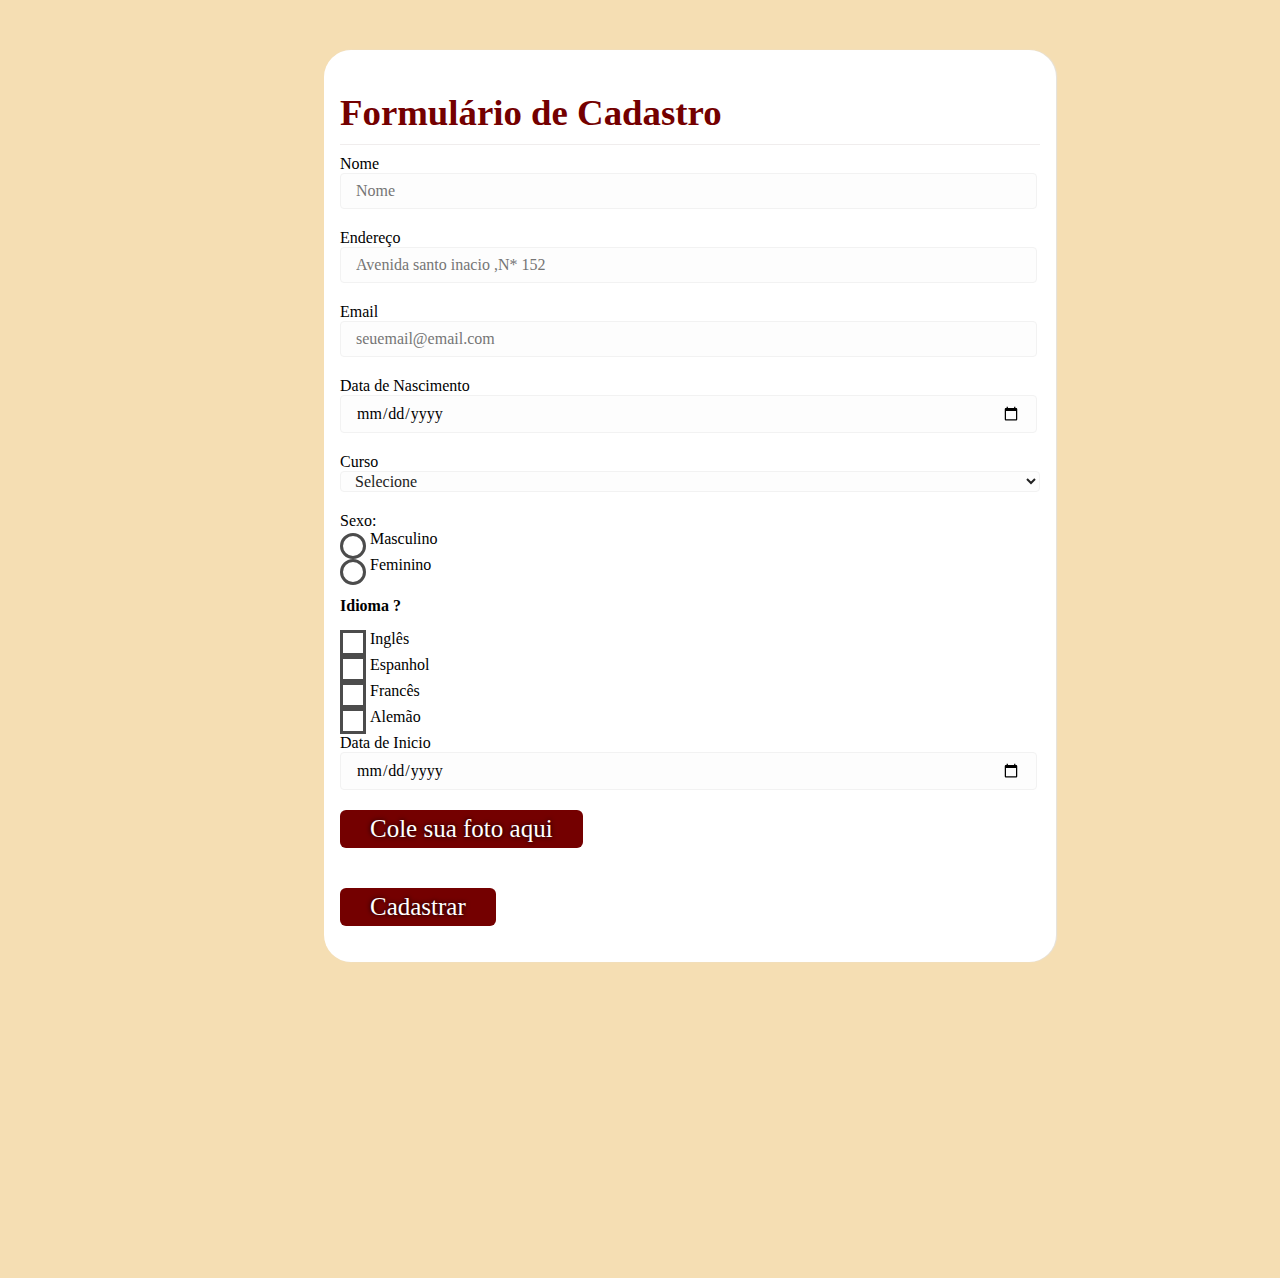
<file: index.html>
<!DOCTYPE html>
<html lang="pt-br">
<head>
  <meta charset="UTF-8">
  <link rel="stylesheet" type="text/css" href="style.css">
  <meta http-equiv="X-UA-Compatible" content="IE=edge">
  <meta name="viewport" content="width=device-width, initial-scale=1.0">
  <title>Document</title>
</head>
  <body>
    <div class="container_form">
      <h1>Formulário de Cadastro</h1>
        <form class="form" action="processa_dados.php" method="POST">               
          <div class="form_grupo">
            <label for="nome" class="form_label">Nome</label>
            <input type="text" name="nome" class="form_input" id="nome" placeholder="Nome" required>
          </div>
          <div class="form_grupo">
            <label for="endereco" class="form_label">Endereço</label>
            <input type="texte" name="endereco" class="form_input" id="endereco" placeholder="Avenida santo inacio ,N* 152" required>
          </div>
          <div class="form_grupo">
            <label for="e-mail" class="form_label">Email</label>
            <input type="email" name="email" class="form_input" id="email" placeholder="seuemail@email.com" required>
          </div>
          <div class="form_grupo">
            <label for="datanascimento" class="form_label">Data de Nascimento</label>
            <input type="date" name="datanascimento" class="form_input" id="datanascimento" placeholder="Data de Nascimento" required>
          </div>        
          <div class="form_grupo">  
            <label for="curso" class="text">Curso</label>
            <select name="curso" class="dropdown" required>                       
              <option selected disabled class="form_select_option" value="">Selecione</option>
              <option value="Solteiro" class="form_select_option">Técnico em Desenvolvimento de Sistemas</option>
              <option value="Casado" class="form_select_option">Ensino Médio</option>
              <option value="Divorciado" class="form_select_option">Curso de curta Graduação</option>                    
              <option value="Viúvo" class="form_select_option">Faculdade</option>                                        
            </select>
          </div>
          <div class="form_grupo ">
            <span class="legenda">Sexo:</span>                    
            <div class="radio-btn">
              <input type="radio" class="form_new_input" id="masculino" name="sexo" value="Masculino" required="required">
              <label for="masculino" class="radio_label form_label"> <span class="radio_new_btn"></span> Masculino</label>
            </div>
            <div class="radio-btn">
              <input type="radio" class="form_new_input" id="feminino" name="sexo" value="Feminino" required="required">
              <label for="feminino" class="radio_label form_label"> <span class="radio_new_btn"></span> Feminino</label>
            </div>
          </div>             
          <div class="form_grupo">
            <span class="Idioma">Idioma ?</span>
            <div class="check-btn">
              <input type="checkbox" class="form_new_input" id="ingles" name="idioma" value="ingles">
              <label for="ingles" class="form_label check_label"> <span class="check_new_btn"></span> Inglês</label>
            </div>
            <div class="check-btn">
              <input type="checkbox" class="form_new_input" id="Espanhol" name="idioma" value="Espanhol">
              <label for="Espanhol" class="form_label check_label"><span class="check_new_btn"></span>Espanhol</label>
            </div>
            <div class="check-btn">
              <input type="checkbox" class="form_new_input" id="frances" name="idioma" value="frances">
              <label for="frances" class="form_label check_label"><span class="check_new_btn"></span> Francês</label>
            </div>
            <div class="check-btn" >
              <input type="checkbox" class="form_new_input" id="alemao" name="idioma" value="alemao">
              <label for="alemao" class="form_label check_label"><span class="check_new_btn"></span> Alemão</label>
            </div>
          </div>
          <div>
            <label for="data_de_inicio" class="form_label">Data de Inicio</label>
            <input type="date" name="datadeinicio" class="form_input" id="datadeinicio" placeholder="Data de Inicio" required>
          </div>  
          <div>
            <label for="foto" class="submit_btn">Cole sua foto aqui</label>
            <input type="file" id="foto" name="foto">
          </div>
          <div class="submit">
            <input type="hidden" name="cadastrar" value="enviar">
            <button type="submit" name="cadastrar" class="submit_btn" >Cadastrar</button>          
          </div>
        </form>
    </div>
  </body>
</html>
</file>
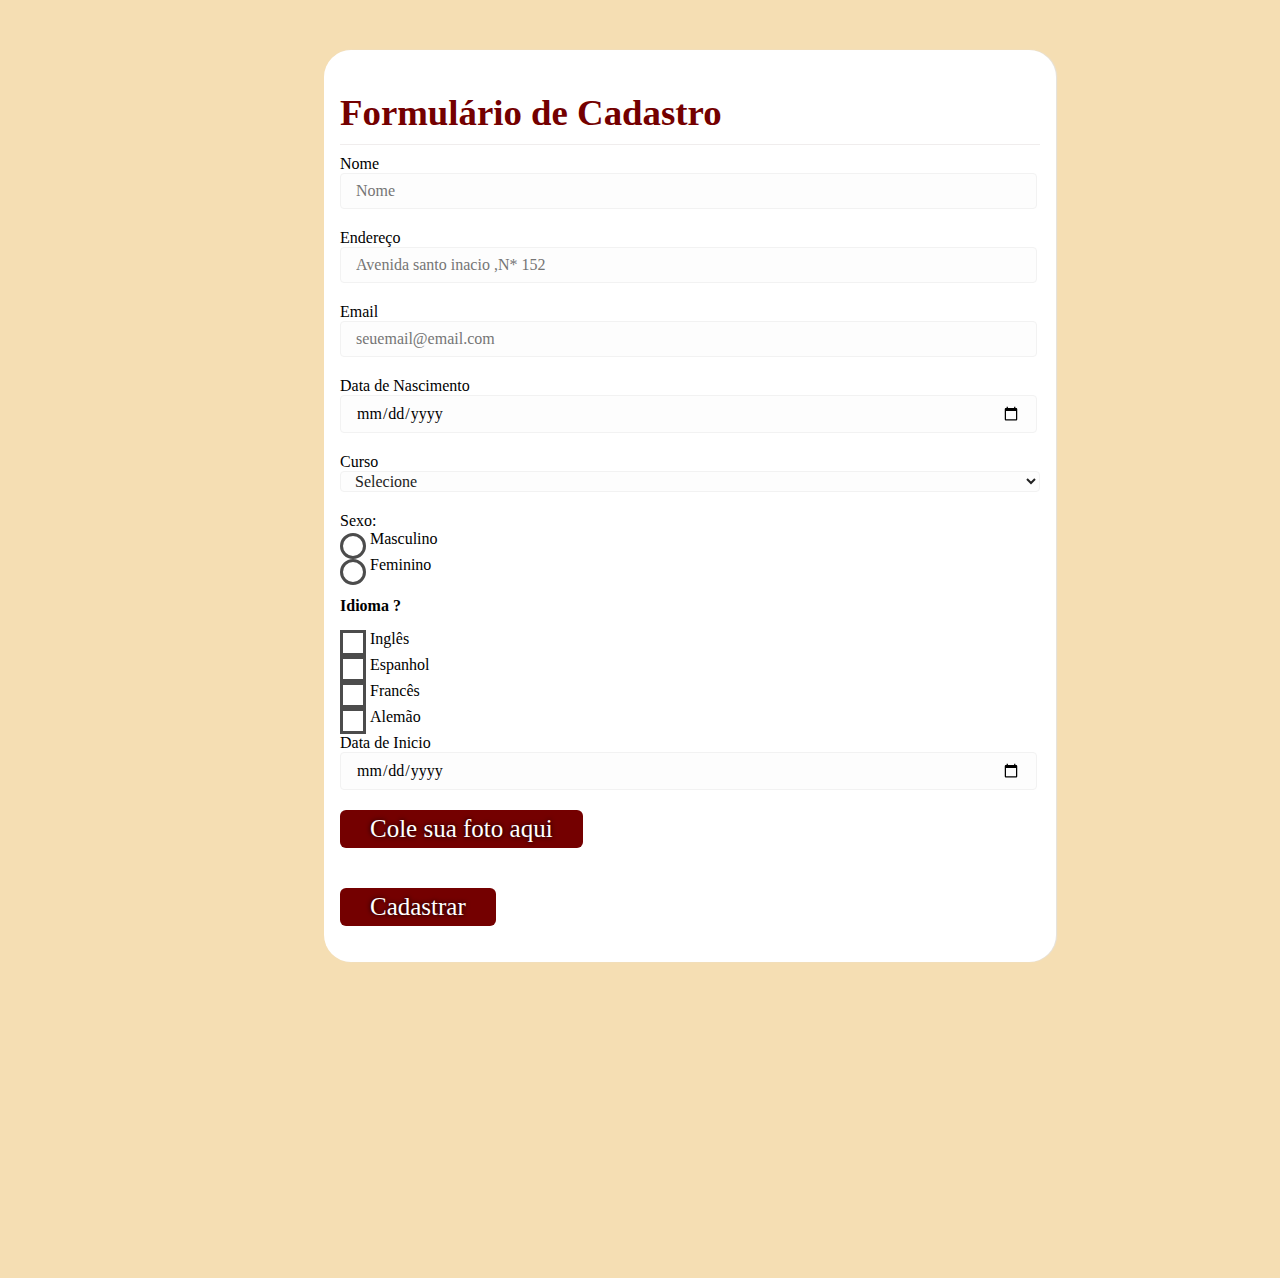
<file: html/index.html>
<!DOCTYPE html>
<html lang="pt-br">
<head>
  <meta charset="UTF-8">
  <link rel="stylesheet" tipe="text/css" href="/css/style.css">
  <meta http-equiv="X-UA-Compatible" content="IE=edge">
  <meta name="viewport" content="width=device-width, initial-scale=1.0">
  <title>Document</title>
</head>
  <body>
    <div class="container_form">
      <h1>Formulário de Cadastro</h1>
        <form class="form" action="/php/Processa_dados.php" method="POST">               
          <div class="form_grupo">
            <label for="nome" class="form_label">Nome</label>
            <input type="text" name="nome" class="form_input" id="nome" placeholder="Nome" required>
          </div>
          <div class="form_grupo">
            <label for="endereco" class="form_label">Endereço</label>
            <input type="texte" name="endereco" class="form_input" id="endereco" placeholder="Avenida santo inacio ,N* 152" required>
          </div>
          <div class="form_grupo">
            <label for="e-mail" class="form_label">Email</label>
            <input type="email" name="email" class="form_input" id="email" placeholder="seuemail@email.com" required>
          </div>
          <div class="form_grupo">
            <label for="datanascimento" class="form_label">Data de Nascimento</label>
            <input type="date" name="datanascimento" class="form_input" id="datanascimento" placeholder="Data de Nascimento" required>
          </div>        
          <div class="form_grupo">  
            <label for="curso" class="text">Curso</label>
            <select name="curso" class="dropdown" required>                       
              <option selected disabled class="form_select_option" value="">Selecione</option>
              <option value="Solteiro" class="form_select_option">Técnico em Desenvolvimento de Sistemas</option>
              <option value="Casado" class="form_select_option">Ensino Médio</option>
              <option value="Divorciado" class="form_select_option">Curso de curta Graduação</option>                    
              <option value="Viúvo" class="form_select_option">Faculdade</option>                                        
            </select>
          </div>
          <div class="form_grupo ">
            <span class="legenda">Sexo:</span>                    
            <div class="radio-btn">
              <input type="radio" class="form_new_input" id="masculino" name="sexo" value="Masculino" required="required">
              <label for="masculino" class="radio_label form_label"> <span class="radio_new_btn"></span> Masculino</label>
            </div>
            <div class="radio-btn">
              <input type="radio" class="form_new_input" id="feminino" name="sexo" value="Feminino" required="required">
              <label for="feminino" class="radio_label form_label"> <span class="radio_new_btn"></span> Feminino</label>
            </div>
          </div>             
          <div class="form_grupo">
            <span class="Idioma">Idioma ?</span>
            <div class="check-btn">
              <input type="checkbox" class="form_new_input" id="ingles" name="ingles" value="ingles">
              <label for="ingles" class="form_label check_label"> <span class="check_new_btn"></span> Inglês</label>
            </div>
            <div class="check-btn">
              <input type="checkbox" class="form_new_input" id="Espanhol" name="espanhol" value="Espanhol">
              <label for="Espanhol" class="form_label check_label"><span class="check_new_btn"></span>Espanhol</label>
            </div>
            <div class="check-btn">
              <input type="checkbox" class="form_new_input" id="frances" name="frances" value="frances">
              <label for="frances" class="form_label check_label"><span class="check_new_btn"></span> Francês</label>
            </div>
            <div class="check-btn" >
              <input type="checkbox" class="form_new_input" id="alemao" name="alemao" value="alemao">
              <label for="alemao" class="form_label check_label"><span class="check_new_btn"></span> Alemão</label>
            </div>
          </div>
          <div>
            <label for="data_de_inicio" class="form_label">Data de Inicio</label>
            <input type="date" name="data_de_inicio" class="form_input" id="data_de_inicio" placeholder="Data de Inicio" required>
          </div>  
          <div>
            <label for="foto" class="submit_btn">Cole sua foto aqui</label>
            <input type="file" id="foto" name="foto">
          </div>
          <div class="submit">
            <input type="hidden" name="Cadastrar" value="enviar">
            <button type="submit" name="cadastrar" class="submit_btn" >Cadastrar</button>          
          </div>
        </form>
    </div>
  </body>
</html>
</file>
<file: style.css>
body{
  background-color:wheat;
}
.container_form {
  width: 700px;
  margin-top:50px;
  margin-left: 25%;
  margin-bottom: 25%;  
  display: flex;
  flex-direction: column;
  background:#ffffff; 
  box-shadow: 1px 0px 1.2px 0px #e3e3e3; 
  border-radius:27px; 
  padding:1em;
}
.container_form h1 {
  
  font-family:'open_sansregular';
  font-size: 2.3em;
  color: #740000;
  border-bottom: 1px #f0eded solid;
  margin-bottom: 10px;
  padding-bottom: 10px;
}
.form_grupo {
  width: 90%;
  margin: 0 auto;
  margin-bottom: 30px;
  position: relative;
}
.form_grupo .Idioma{ 
  width: 100%;
  float: left;
  margin-top: 15px;
  margin-bottom: 15px;
  font-weight: bold;
}
/* SUBMIT */
.submit { width:100%; float:left; }
.submit_btn {
  float: left;
  display: block;
  padding: 5px 30px;
  border: none;
  outline: none;
  background-color: #740000;
  color: #fff;
  text-shadow: 0 0 5px rgb(0, 0, 0);
  font-family: inherit;
  font-size: 25px;
  font-family:'open_sansregular';
  border-radius: 6px;
  margin: 20px auto;
  cursor: pointer;
  transition: all 0.3s;
}
.submit_btn:hover {
  background-color: #444444;
  transform: scale(1.03);
}
.dropdown {
  display: block;
  margin: 0 auto;
  font-size: 16px;
  font-family: inherit;
  color: #222222;
  border-radius: 4px;
  border: 1px #f2f2f2 solid;
  background: #fdfdfd;
  outline: none;
  padding-left: 10px;
  width: 100%;
}
.form_new_input {
  display: none;
}
.radio_label,
.check_label {
  float: left;
  width: 100%;
  padding-left: 30px;
  cursor: pointer;
  margin-bottom: 8px;
}
.radio_new_btn {
  position: absolute;
  left: 0;
  transform: translateY(3px);
  height: 20px;
  width: 20px;
  border-radius: 50%;
  border: 0.2em solid #4c4c4c;
}
.radio_new_btn::after {
  content: "";
  position: absolute;
  left: 50%;
  top: 50%;
  transform: translate(-50%, -50%);
  width: 8px;
  height: 8px;
  border-radius: 50%;
  background-color: #740000;
  visibility: hidden;
}
.check_new_btn {
  position: absolute;
  left: 0;
  height: 20px;
  width: 20px;
  border: 0.2em solid #4c4c4c;
}
.check_new_btn::after {
  content: "";
  height: 8px;
  width: 8px;
  position: absolute;
  top: 50%;
  left: 50%;
  transform: translate(-50%, -50%);
  background-color: #740000;
  visibility: hidden;
}
.form_new_input:checked ~ .radio_label .radio_new_btn::after,
.form_new_input:checked ~ .check_label .check_new_btn::after {

  visibility: visible;
}
.form_new_input:checked ~ .radio_label,
.form_new_input:checked ~ .check_label {
  color: #740000;
}
.form_grupo {
  width: 100%;
  margin-bottom: 20px;
  position: relative;
}
.form_input {
  font-size: 16px;
  font-family: inherit;
  padding: 8px 15px;
  border-radius: 4px;
  border: 1px #f2f2f2 solid;
  background: #fdfdfd;
  outline: none;
  width: 95%;
  transition: all 0.3s;
}
.form_message,
.form_message .message_input {
  width: 98%;
  float:left;
}
.form_message_label {
  width: 100%;
  float: left;
  margin-top: 15px;
  margin-bottom: 15px;
  font-weight: bold;
  
}
input[type="file"]{
  display: none;
}
.foto{
  display: flex;
  margin-top: 20px;
  width: 100px;
  height: 100px;
  background-color: #740000;
}
</file>
<file: css/style.css>
body{
  background-color:wheat;
}
.container_form {
  width: 700px;
  margin-top:50px;
  margin-left: 25%;
  margin-bottom: 25%;  
  display: flex;
  flex-direction: column;
  background:#ffffff; 
  box-shadow: 1px 0px 1.2px 0px #e3e3e3; 
  border-radius:27px; 
  padding:1em;
}
.container_form h1 {
  
  font-family:'open_sansregular';
  font-size: 2.3em;
  color: #740000;
  border-bottom: 1px #f0eded solid;
  margin-bottom: 10px;
  padding-bottom: 10px;
}
.form_grupo {
  width: 90%;
  margin: 0 auto;
  margin-bottom: 30px;
  position: relative;
}
.form_grupo .Idioma{ 
  width: 100%;
  float: left;
  margin-top: 15px;
  margin-bottom: 15px;
  font-weight: bold;
}
/* SUBMIT */
.submit { width:100%; float:left; }
.submit_btn {
  float: left;
  display: block;
  padding: 5px 30px;
  border: none;
  outline: none;
  background-color: #740000;
  color: #fff;
  text-shadow: 0 0 5px rgb(0, 0, 0);
  font-family: inherit;
  font-size: 25px;
  font-family:'open_sansregular';
  border-radius: 6px;
  margin: 20px auto;
  cursor: pointer;
  transition: all 0.3s;
}
.submit_btn:hover {
  background-color: #444444;
  transform: scale(1.03);
}
.dropdown {
  display: block;
  margin: 0 auto;
  font-size: 16px;
  font-family: inherit;
  color: #222222;
  border-radius: 4px;
  border: 1px #f2f2f2 solid;
  background: #fdfdfd;
  outline: none;
  padding-left: 10px;
  width: 100%;
}
.form_new_input {
  display: none;
}
.radio_label,
.check_label {
  float: left;
  width: 100%;
  padding-left: 30px;
  cursor: pointer;
  margin-bottom: 8px;
}
.radio_new_btn {
  position: absolute;
  left: 0;
  transform: translateY(3px);
  height: 20px;
  width: 20px;
  border-radius: 50%;
  border: 0.2em solid #4c4c4c;
}
.radio_new_btn::after {
  content: "";
  position: absolute;
  left: 50%;
  top: 50%;
  transform: translate(-50%, -50%);
  width: 8px;
  height: 8px;
  border-radius: 50%;
  background-color: #740000;
  visibility: hidden;
}
.check_new_btn {
  position: absolute;
  left: 0;
  height: 20px;
  width: 20px;
  border: 0.2em solid #4c4c4c;
}
.check_new_btn::after {
  content: "";
  height: 8px;
  width: 8px;
  position: absolute;
  top: 50%;
  left: 50%;
  transform: translate(-50%, -50%);
  background-color: #740000;
  visibility: hidden;
}
.form_new_input:checked ~ .radio_label .radio_new_btn::after,
.form_new_input:checked ~ .check_label .check_new_btn::after {

  visibility: visible;
}
.form_new_input:checked ~ .radio_label,
.form_new_input:checked ~ .check_label {
  color: #740000;
}
.form_grupo {
  width: 100%;
  margin-bottom: 20px;
  position: relative;
}
.form_input {
  font-size: 16px;
  font-family: inherit;
  padding: 8px 15px;
  border-radius: 4px;
  border: 1px #f2f2f2 solid;
  background: #fdfdfd;
  outline: none;
  width: 95%;
  transition: all 0.3s;
}
.form_message,
.form_message .message_input {
  width: 98%;
  float:left;
}
.form_message_label {
  width: 100%;
  float: left;
  margin-top: 15px;
  margin-bottom: 15px;
  font-weight: bold;
  
}
input[type="file"]{
  display: none;
}
.foto{
  display: flex;
  margin-top: 20px;
  width: 100px;
  height: 100px;
  background-color: #740000;
}
</file>
